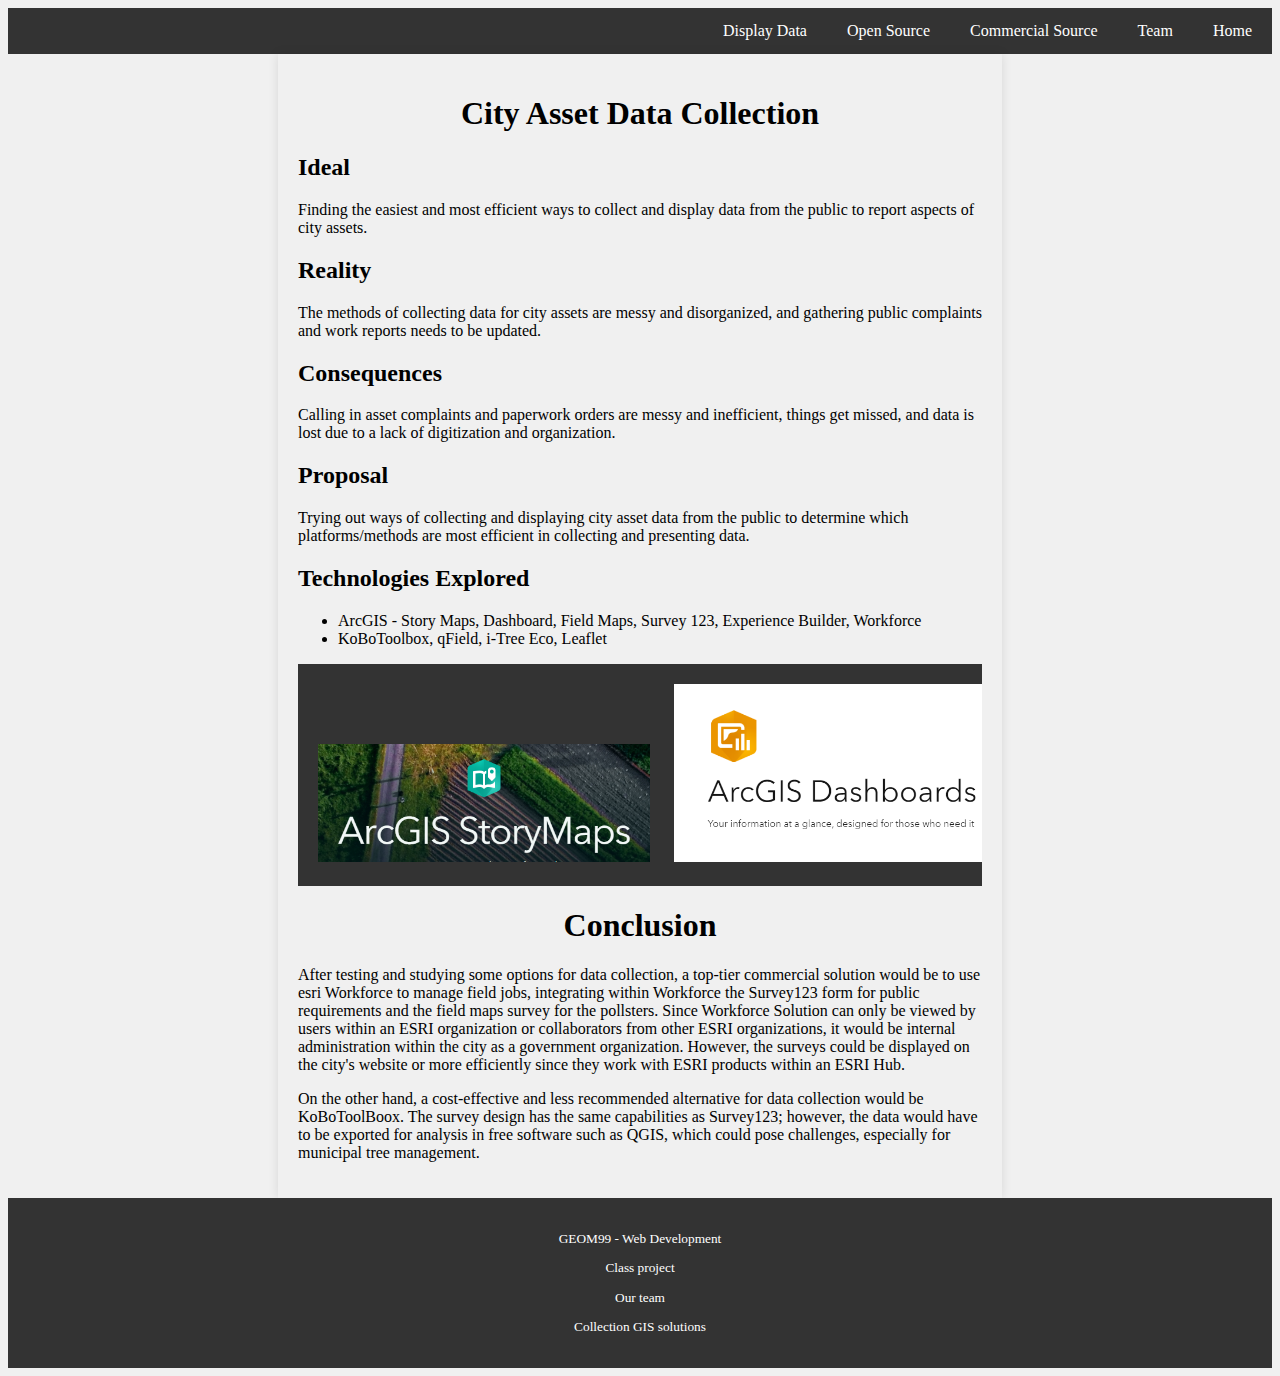
<file: index.html>
<!DOCTYPE html>
<html lang="en">
<!-- Date: April 8, 2024 (v4)-->
<head>
    <title> Data Collection Solutions - home </title>
		<!-- viewport meta tag for responsive windows -->
		<meta name="viewport" content="width=device-width, initial-scale=1.0">
		<!-- link to css -->
		<link rel="stylesheet" href="css/style.css">
</head>

<body>
	<!-- HTML for the Navigation Bar -->
    <nav id = "navbar">
	<a href="displaydata.html">Display Data</a>
        <a href="open_source.html">Open Source</a>
        <a href="commercial_source.html">Commercial Source</a>
	<a href="team.html">Team</a>
	<a href="index.html">Home</a>
    </nav>
	<!-- HTML for the Navigation Bar end -->
	
	<!-- Page content -->
	<div class="content-container">
	    <h1>City Asset Data Collection</h1>
	    	<h2>Ideal</h2>
			<p>Finding the easiest and most efficient ways to collect and display data from the public to report aspects of city assets.</p>
	
	    	<h2>Reality</h2>
	    		<p>The methods of collecting data for city assets are messy and disorganized, and gathering public complaints and work reports needs to be updated.</p>
	
	    	<h2>Consequences</h2>
	    		<p>Calling in asset complaints and paperwork orders are messy and inefficient, things get missed, and data is lost due to a lack of digitization and organization.</p>
	
	    	<h2>Proposal</h2>
	    		<p>Trying out ways of collecting and displaying city asset data from the public to determine which platforms/methods are most efficient in collecting and presenting data.</p>
	<h2>Technologies Explored</h2>

		<ul>
			<li>ArcGIS - Story Maps, Dashboard, Field Maps, Survey 123, Experience Builder, Workforce</li>
			<li>KoBoToolbox, qField, i-Tree Eco, Leaflet</li>
		</ul>

		<div class="scrollimagegallery">
			<img src="figure/story.PNG" alt="ESRI Story Map Logo">
			<img src="figure/Dashboard.PNG" alt="Dahsboard Logo">
			<img src="figure/Fieldmap.PNG" alt="FieldMaps Logo">
			<img src="figure/survey.PNG" alt="Survey 123 logo">
			<img src="figure/qfield.PNG" alt="qField Logo">
			</div>
		
	    <h1>Conclusion</h1>
		<p>After testing and studying some options for data collection, a top-tier commercial solution would be to use esri Workforce to manage field jobs, integrating within Workforce the Survey123 form for public requirements and the field maps survey for the pollsters. Since Workforce Solution can only be viewed by users within an ESRI organization or collaborators from other ESRI organizations, it would be internal administration within the city as a government organization. However, the surveys could be displayed on the city's website or more efficiently since they work with ESRI products within an ESRI Hub.</p>
		<p>On the other hand, a cost-effective and less recommended alternative for data collection would be KoBoToolBoox. The survey design has the same capabilities as Survey123; however, the data would have to be exported for analysis in free software such as QGIS, which could pose challenges, especially for municipal tree management.</p>


	</div>
	<!-- Page content end -->
	
	<!-- Footer start -->
	<footer> 
		<div>
			<p>GEOM99 - Web Development </p>
			<p>Class project</p>
			<p><a href="team.html">Our team</a></p>
			<p>Collection GIS solutions<p>
		</div>
	</footer> 
	<!-- End Footer-->
</body>
</html>
</file>
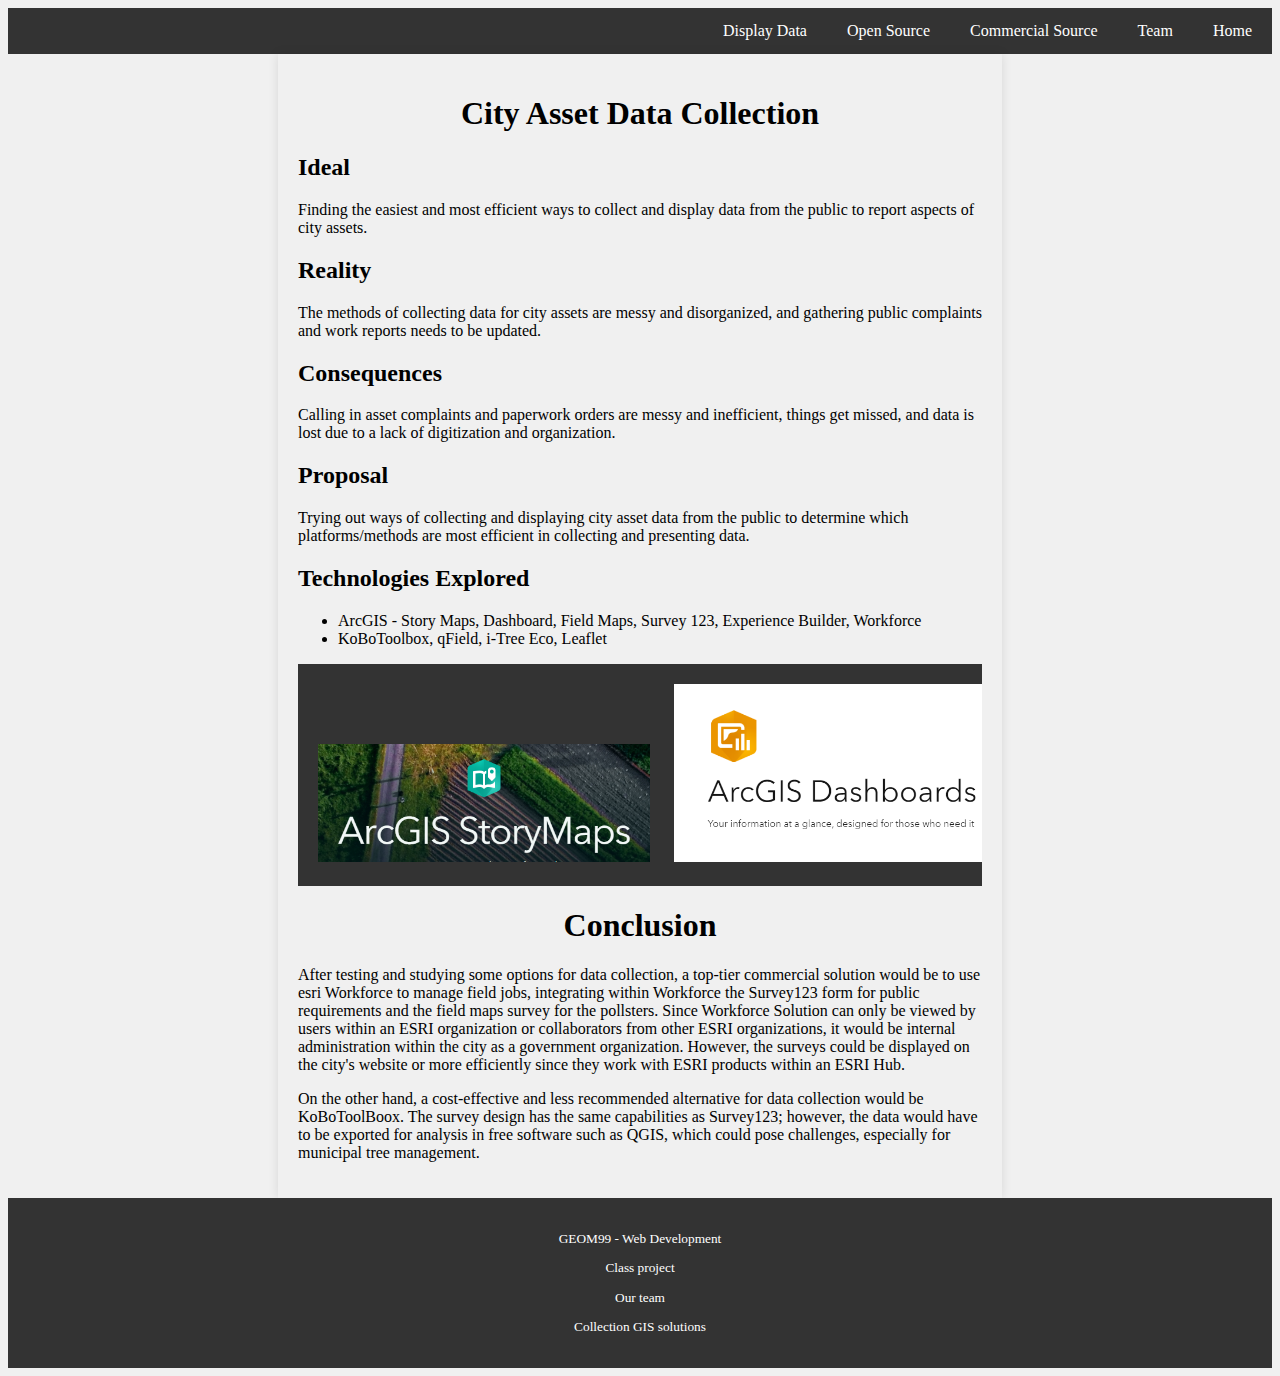
<file: collection.html>
<!DOCTYPE html>
<html lang="en">
<!-- Date: April 8, 2024 (v4)-->
<head>
    <title> Data Collection Solutions - home </title>
		<!-- viewport meta tag for responsive windows -->
		<meta name="viewport" content="width=device-width, initial-scale=1.0">
		<!-- link to css -->
		<link rel="stylesheet" href="css/style.css">
</head>

<body>
	<!-- HTML for the Navigation Bar -->
    <nav id = "navbar">
	<a href="displaydata.html">Display Data</a>
        <a href="open_source.html">Open Source</a>
        <a href="commercial_source.html">Commercial Source</a>
	<a href="team.html">Team</a>
	<a href="collection.html">Home</a>
    </nav>
	<!-- HTML for the Navigation Bar end -->
	
	<!-- Page content -->
	<div class="content-container">
	    <h1>City Asset Data Collection</h1>
	    	<h2>Ideal</h2>
			<p>Finding the easiest and most efficient ways to collect and display data from the public to report aspects of city assets.</p>
	
	    	<h2>Reality</h2>
	    		<p>The methods of collecting data for city assets are messy and disorganized, and gathering public complaints and work reports needs to be updated.</p>
	
	    	<h2>Consequences</h2>
	    		<p>Calling in asset complaints and paperwork orders are messy and inefficient, things get missed, and data is lost due to a lack of digitization and organization.</p>
	
	    	<h2>Proposal</h2>
	    		<p>Trying out ways of collecting and displaying city asset data from the public to determine which platforms/methods are most efficient in collecting and presenting data.</p>
	<h2>Technologies Explored</h2>

		<ul>
			<li>ArcGIS - Story Maps, Dashboard, Field Maps, Survey 123, Experience Builder, Workforce</li>
			<li>KoBoToolbox, qField, i-Tree Eco, Leaflet</li>
		</ul>

		<div class="scrollimagegallery">
			<img src="figure/story.PNG" alt="ESRI Story Map Logo">
			<img src="figure/Dashboard.PNG" alt="Dahsboard Logo">
			<img src="figure/Fieldmap.PNG" alt="FieldMaps Logo">
			<img src="figure/survey.PNG" alt="Survey 123 logo">
			<img src="figure/qfield.PNG" alt="qField Logo">
			</div>
		
	    <h1>Conclusion</h1>
		<p>After testing and studying some options for data collection, a top-tier commercial solution would be to use esri Workforce to manage field jobs, integrating within Workforce the Survey123 form for public requirements and the field maps survey for the pollsters. Since Workforce Solution can only be viewed by users within an ESRI organization or collaborators from other ESRI organizations, it would be internal administration within the city as a government organization. However, the surveys could be displayed on the city's website or more efficiently since they work with ESRI products within an ESRI Hub.</p>
		<p>On the other hand, a cost-effective and less recommended alternative for data collection would be KoBoToolBoox. The survey design has the same capabilities as Survey123; however, the data would have to be exported for analysis in free software such as QGIS, which could pose challenges, especially for municipal tree management.</p>


	</div>
	<!-- Page content end -->
	
	<!-- Footer start -->
	<footer> 
		<div>
			<p>GEOM99 - Web Development </p>
			<p>Class project</p>
			<p><a href="team.html">Our team</a></p>
			<p>Collection GIS solutions<p>
		</div>
	</footer> 
	<!-- End Footer-->
</body>
</html>
</file>
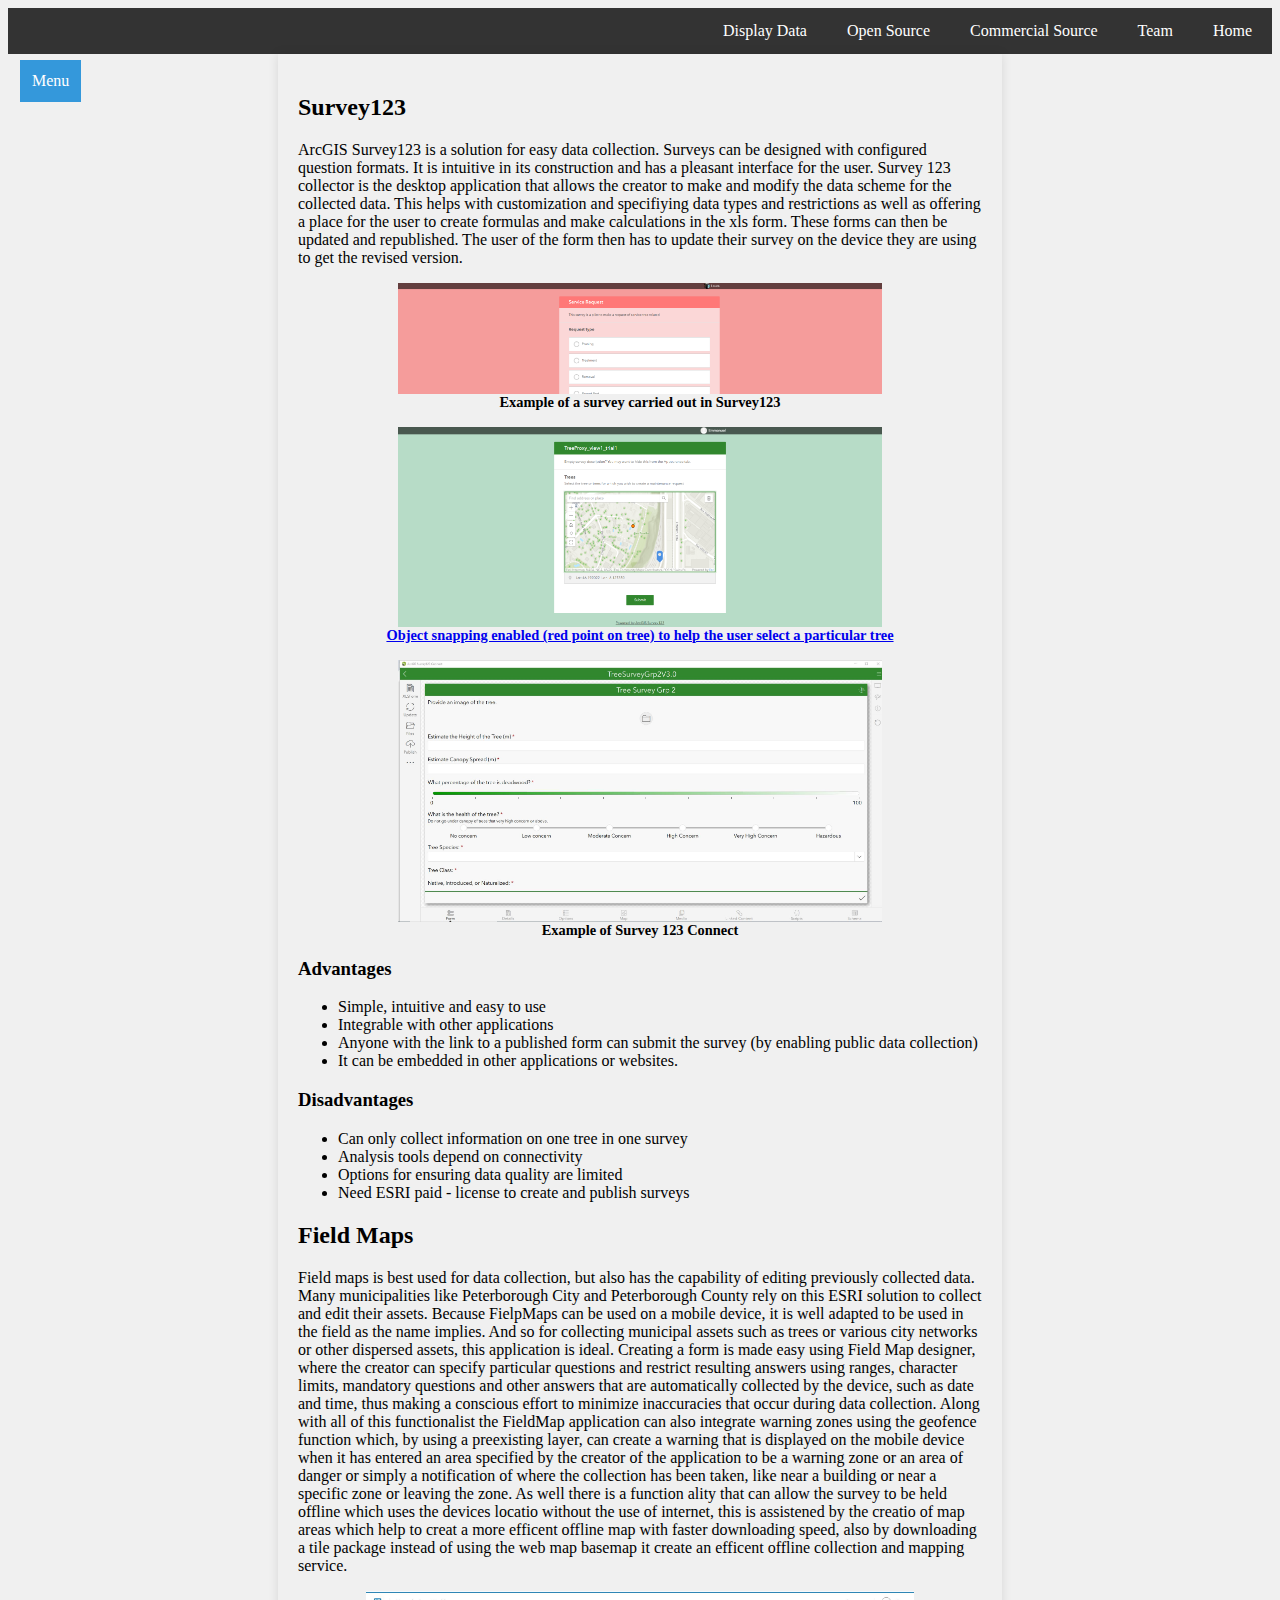
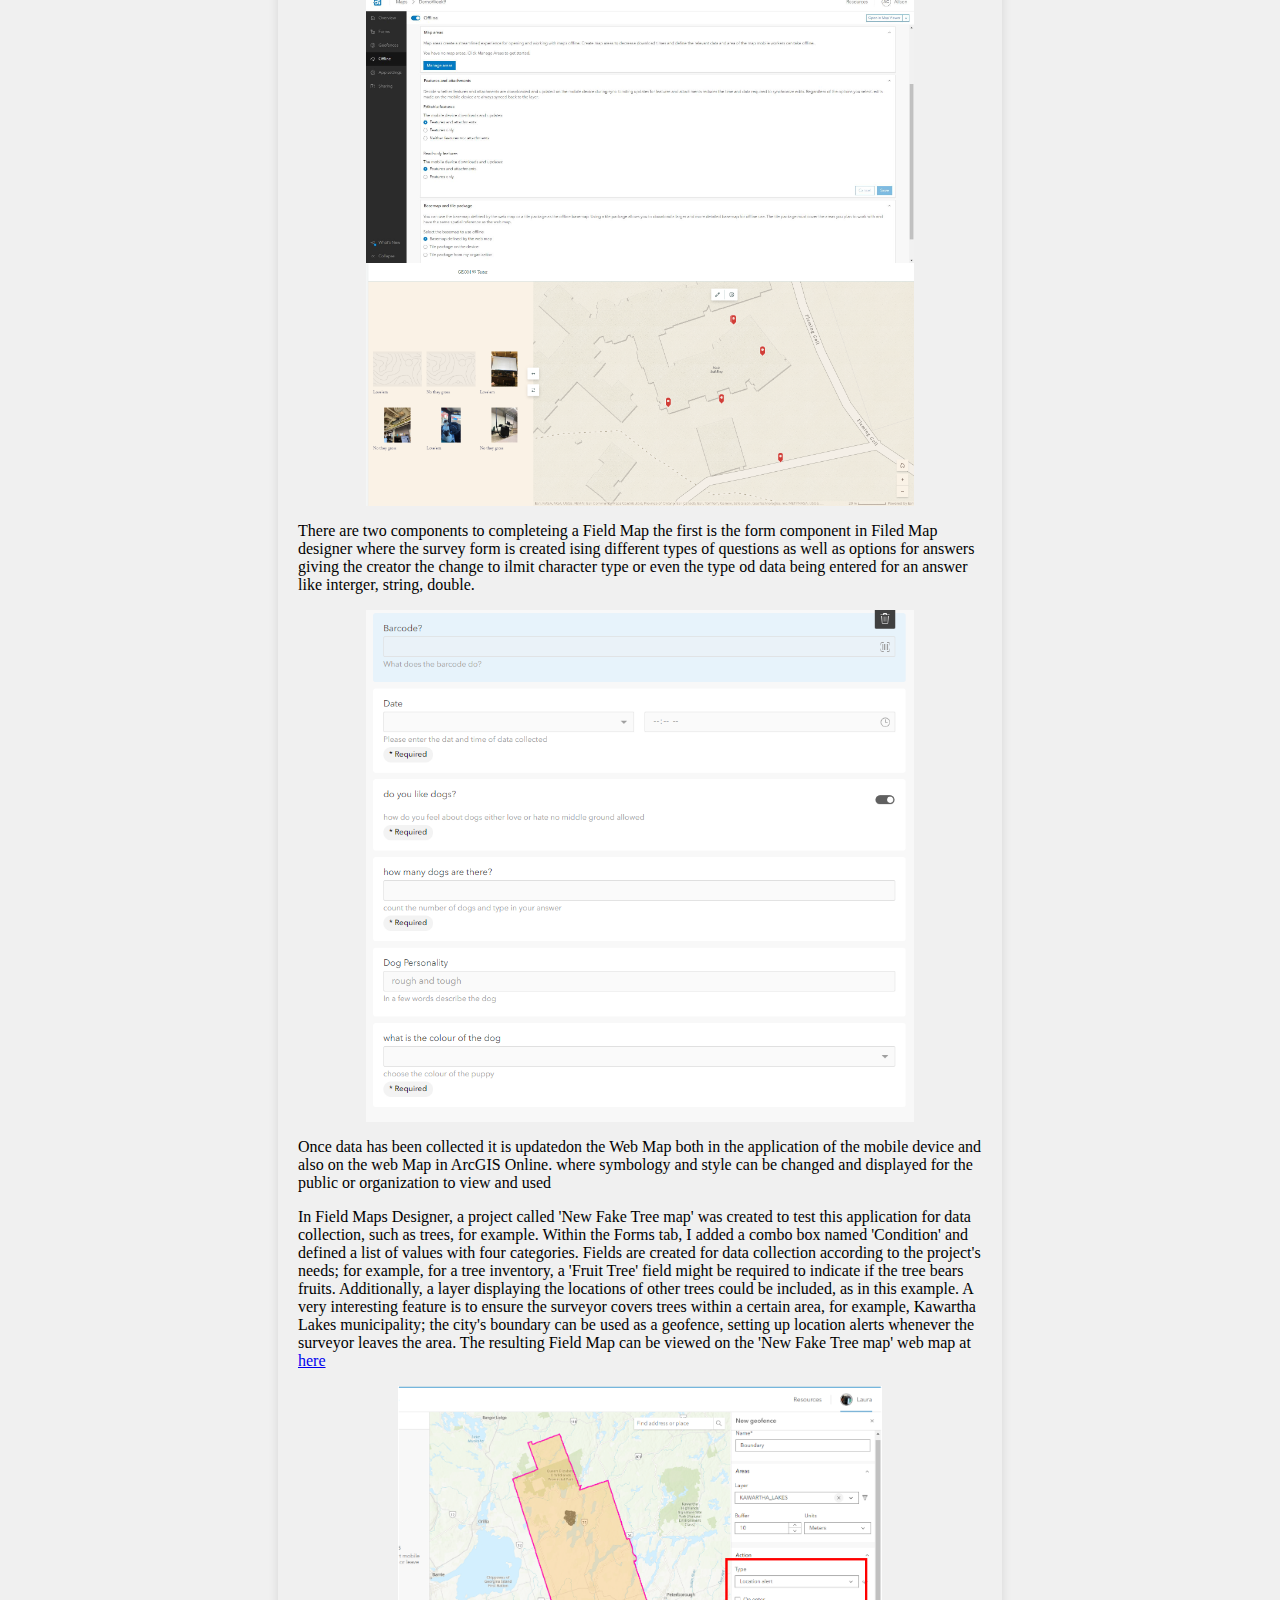
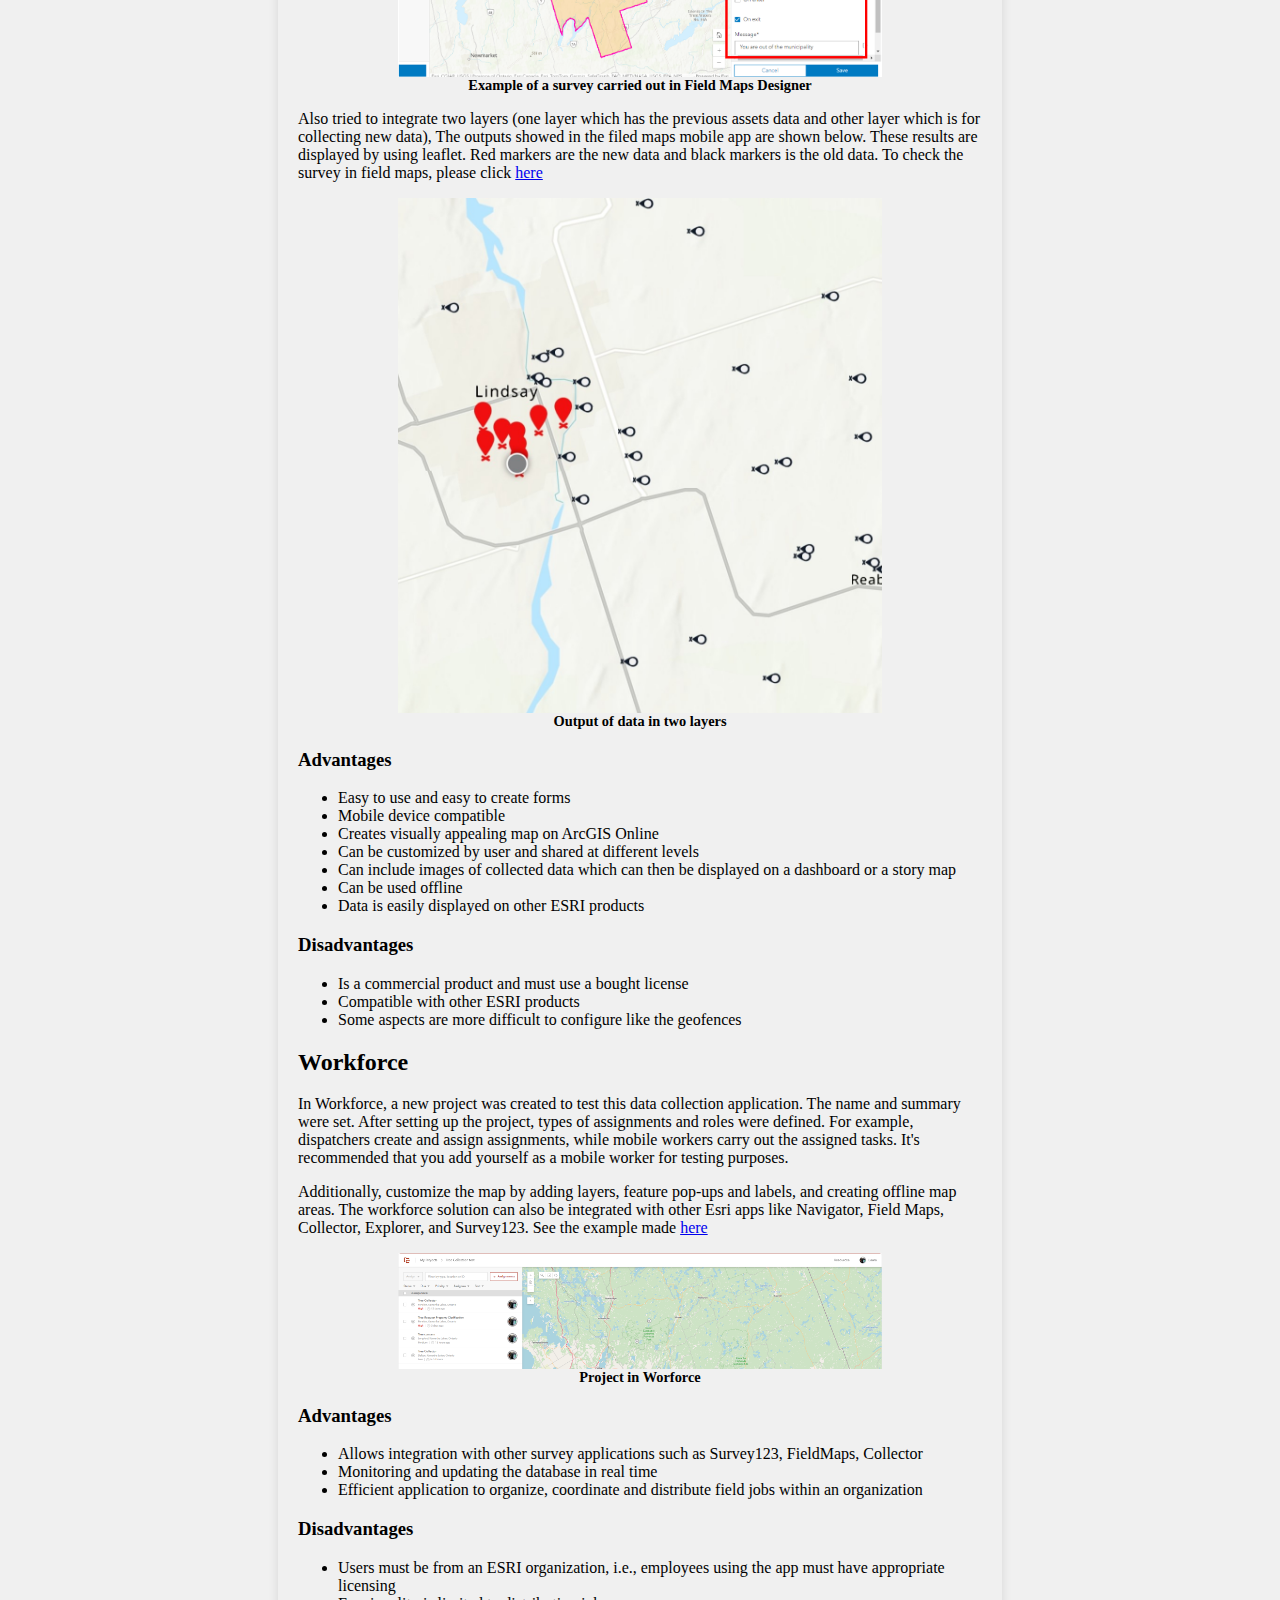
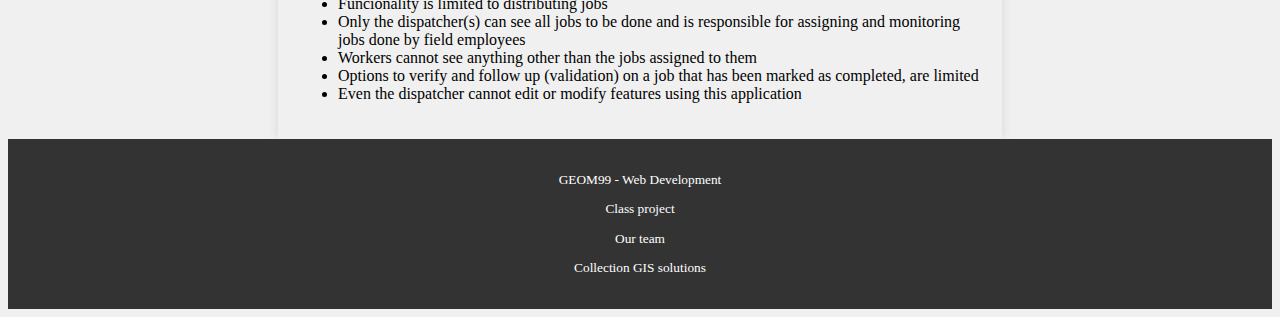
<file: commercial_source.html>
<!DOCTYPE html>
<html lang="en">
<!-- Date: April 8, 2024 (v4)-->
<head>
    <title> Data Collection Solutions - commercial_source </title>
		<!-- viewport meta tag for responsive windows -->
		<meta name="viewport" content="width=device-width, initial-scale=1.0">
		<!-- link to css -->
		<link rel="stylesheet" href="css/style.css">
		<!-- link to js -->
		<script src="js/script.js"></script>
</head>

<body>
	<!-- HTML for the Navigation Bar -->
    <nav id = "navbar">
	<a href="displaydata.html">Display Data</a>
        <a href="open_source.html">Open Source</a>
        <a href="commercial_source.html">Commercial Source</a>
	<a href="team.html">Team</a>
	<a href="index.html">Home</a>
    </nav>
	<!-- HTML for the Navigation Bar end -->
	
	<!-- start dropdown menu solutions -->
	<div class="dropdown">
	    <button onclick="toggleDropdown('dropdown-content')" class="dropbtn">Menu</button>
	    <div class="dropdown-content">
	        <a href="#survey123">Survey123</a>
	        <a href="#fieldmap">Field Maps</a>
	        <a href="#workforce">Workforce</a>
	    </div>
	</div>
	<!-- End dropdown -->
	
	<!-- Page content -->
	<div class="content-container">
    <div class="solution">
        <h2 id="survey123">Survey123</h2>
			<p>ArcGIS Survey123 is a solution for easy data collection. Surveys can be designed with configured question formats. 
				It is intuitive in its construction and has a pleasant interface for the user. Survey 123 collector is the desktop application that allows the creator to make and modify the data scheme for the collected data.
			This helps with customization and specifiying data types and restrictions as well as offering a place for the user to create formulas and make calculations in the xls form. These forms can then be updated and republished. 
				The user of the form then has to update their survey on the device they are using to get the revised version. </p>
			<!-- https://www.w3schools.com/tags/tag_figcaption.asp -->
			<figure>
				<img src="figure/web1.png" alt="Survey123_Laura" class="img-responsive">
				<figcaption>Example of a survey carried out in Survey123</figcaption>
			</figure>
	    		<figure>
				<img src="figure/EI_Survey123.png" alt="Survey123_Emmanuel" class="img-responsive">
				<figcaption><a href = "https://survey123.arcgis.com/share/a98d932fd7184317b3865fbcbf7658a3?portalUrl=https://Fleming.maps.arcgis.com" target="_blank">Object snapping enabled (red point on tree) to help the user select a particular tree</a></figcaption>
			</figure>
	    <figure>
	    <img src="figure/web20.JPG" alt="survey123connectform" class = "img-responsive">
		    <figcaption>Example of Survey 123 Connect</figcaption>
	    </figure>
			<div class="advantages">
				<h3>Advantages</h3>
					<ul>
						<li>Simple, intuitive and easy to use</li>
						<li>Integrable with other applications</li>
						<li>Anyone with the link to a published form can submit the survey (by enabling public data collection)</li>
						<li>It can be embedded in other applications or websites.</li>
					</ul>
			</div>
			<div class="disadvantages">
				<h3>Disadvantages</h3>
				<ul>
					<li>Can only collect information on one tree in one survey</li>
					<li>Analysis tools depend on connectivity</li>
					<li>Options for ensuring data quality are limited</li>
					<li>Need ESRI paid - license to create and publish surveys</li>
				</ul>
			</div>
	</div>
	
    <div class="solution">
        <h2 id="fieldmap">Field Maps</h2>
		   <p>Field maps is best used for data collection, but also has the capability of editing previously collected data. Many municipalities like Peterborough City and Peterborough County rely on this ESRI solution to collect and edit their assets. 
			Because FielpMaps can be used on a mobile device, it is well adapted to be used in the field as the name implies. And so for collecting municipal assets such as trees or various city networks or other dispersed assets, this application is ideal.
			Creating a form is made easy using Field Map designer, where the creator can specify particular questions and restrict resulting answers using ranges, character limits, mandatory questions and other answers that are automatically collected by the device, such as date and time,
			thus making a conscious effort to minimize inaccuracies that occur during data collection. Along with all of this functionalist the FieldMap application can also integrate warning zones using the geofence function which, by using a preexisting layer, 
			can create a warning that is displayed on the mobile device when it has entered an area specified by the creator of the application to be a warning zone or an area of danger or simply a notification of where the collection has been taken, like near a building or near a specific zone or leaving the zone. As well there is a function ality that can allow the survey to be held offline which uses the devices locatio without the use of internet, this is assistened by the creatio of map areas which help to creat a more efficent 
			offline map with faster downloading speed, also by downloading a tile package instead of using the web map basemap it create an efficent offline collection and mapping service.</p> 
			<img src="figure/web5.JPG" alt="FieldmapOffline" class="img-responsive"> 
			<img src="figure/Capture4.PNG" alt="DatainStoryMaps" class="img-responsive">
			<p>There are two components to completeing a Field Map the first is the form component in Filed Map designer where the survey form is created ising different types of questions as well as options for answers
			giving the creator the change to ilmit character type or even the type od data being entered for an answer like interger, string, double.</p>
			<img src="figure/Capture.PNG" alt="Filed Maps Test Form" class="img-responsive">
			<p>Once data has been collected it is updatedon the Web Map both in the application of the mobile device and also on the web Map in ArcGIS Online. where symbology and style can be changed and displayed for the public or organization to view and used</p>
			<p>In Field Maps Designer, a project called 'New Fake Tree map' was created to test this application for data collection, such as trees, for example. Within the Forms tab, I added a combo box named 'Condition' and defined a list of values with four categories. Fields are created for data collection according to the project's needs; for example, for a tree inventory, a 'Fruit Tree' field might be required to indicate if the tree bears fruits. Additionally, a layer displaying the locations of other trees could be included, as in this example. A very interesting feature is to ensure the surveyor covers trees within a certain area, for example, Kawartha Lakes municipality; the city's boundary can be used as a geofence, setting up location alerts whenever the surveyor leaves the area. The resulting Field Map can be viewed on the 'New Fake Tree map' web map at <a href="https://fleming.maps.arcgis.com/apps/mapviewer/index.html?webmap=232cb7cccd6241abb9ca6d08c7cb9d04" target="_blank">here</a> </p>
			<figure>
				<img src="figure/web15.png" alt="Fieldmaps_Laura" class="img-responsive">
				<figcaption>Example of a survey carried out in Field Maps Designer</figcaption>
				</figure>
	                <p>Also tried to integrate two layers (one layer which has the previous assets data and other layer which is for collecting new data), The outputs showed in the filed maps mobile app are shown below. These results are displayed by using leaflet. Red markers are the new data and black markers is the old data. To check the survey in field maps, please click <a href="https://fieldmaps.arcgis.app?itemID=7d25a16642084dc4a7e4fcdf0ce9ea33&referenceContext=center&center=44.33347504161751%2C-78.74384435608494&scale=4980.935175475103">here</a></p>
		        <figure>
				<img src="figure/filedmaps4.jpg" alt="Fieldmaps_Ram" class="img-responsive">
				<figcaption>Output of data in two layers</figcaption>
				</figure>
	        <div class="advantages">
            <h3>Advantages</h3>
				<ul>
					<li>Easy to use and easy to create forms</li>
					<li>Mobile device compatible</li>
					<li>Creates visually appealing map on ArcGIS Online</li>
					<li>Can be customized by user and shared at different levels</li>
					<li>Can include images of collected data which can then be displayed on a dashboard or a story map</li>
					<li>Can be used offline</li>
					<li>Data is easily displayed on other ESRI products</li>    
				</ul>
        </div>
        <div class="disadvantages">
            <h3>Disadvantages</h3>
				<ul>
					<li>Is a commercial product and must use a bought license</li>
					<li>Compatible with other ESRI products </li>
					<li>Some aspects are more difficult to configure like the geofences</li>
				</ul>
        </div>
    </div>

    <div class="solution">
        <h2 id="workforce">Workforce</h2>
			<p>In Workforce, a new project was created to test this data collection application. The name and summary were set. After setting up the project, types of assignments and roles were defined. For example, dispatchers create and assign assignments, while mobile workers carry out the assigned tasks. It's recommended that you add yourself as a mobile worker for testing purposes.</p> 
			<p>Additionally, customize the map by adding layers, feature pop-ups and labels, and creating offline map areas. The workforce solution can also be integrated with other Esri apps like Navigator, Field Maps, Collector, Explorer, and Survey123. See the example made <a href="https://fleming.maps.arcgis.com/apps/workforce/projects/13b23d4f37834ed9b7aa03f814078f0e/configure/overview" target="_blank">here</a></p>
			<figure>
				<img src="figure/web3.png" alt="Workforce_Laura" class="img-responsive">
				<figcaption>Project in Worforce</figcaption>
			</figure>
			<div class="advantages">
				<h3>Advantages</h3>
					<ul>
						<li>Allows integration with other survey applications such as Survey123, FieldMaps, Collector</li>
						<li>Monitoring and updating the database in real time</li>
						<li>Efficient application to organize, coordinate and distribute field jobs within an organization</li>
					</ul>
			</div>
			<div class="disadvantages">
				<h3>Disadvantages</h3>
					<ul>
						<li>Users must be from an ESRI organization, i.e., employees using the app must have appropriate licensing</li>
						<li>Funcionality is limited to distributing jobs</li>
						<li>Only the dispatcher(s) can see all jobs to be done and is responsible for assigning and monitoring jobs done by field employees</li>
						<li>Workers cannot see anything other than the jobs assigned to them</li>
						<li>Options to verify and follow up (validation) on a job that has been marked as completed, are limited</li>
						<li>Even the dispatcher cannot edit or modify features using this application</li>
					</ul>
			</div>
    </div>

<!--     <div class="solution">
        <h2>application name</h2>
			<p>Description</p>
			<div class="advantages">
				<h3>Advantages</h3>
					<ul>
						<li>Advantages 1</li>
						<li>Advantages 2</li>
					</ul>
			</div>
			<div class="disadvantages">
				<h3>Disadvantages</h3>
					<ul>
						<li>Disadvantages 1</li>
						<li>Disadvantages 2</li>
					</ul>
			</div>
    </div> -->
	</div>
	<!-- Page content end -->

	<!-- Footer start -->
	<footer> 
		<div>
			<p>GEOM99 - Web Development </p>
			<p>Class project</p>
			<p><a href="team.html">Our team</a></p>
			<p>Collection GIS solutions<p>
		</div>
	</footer> 
	<!-- End Footer-->
</body>
</html>
</file>
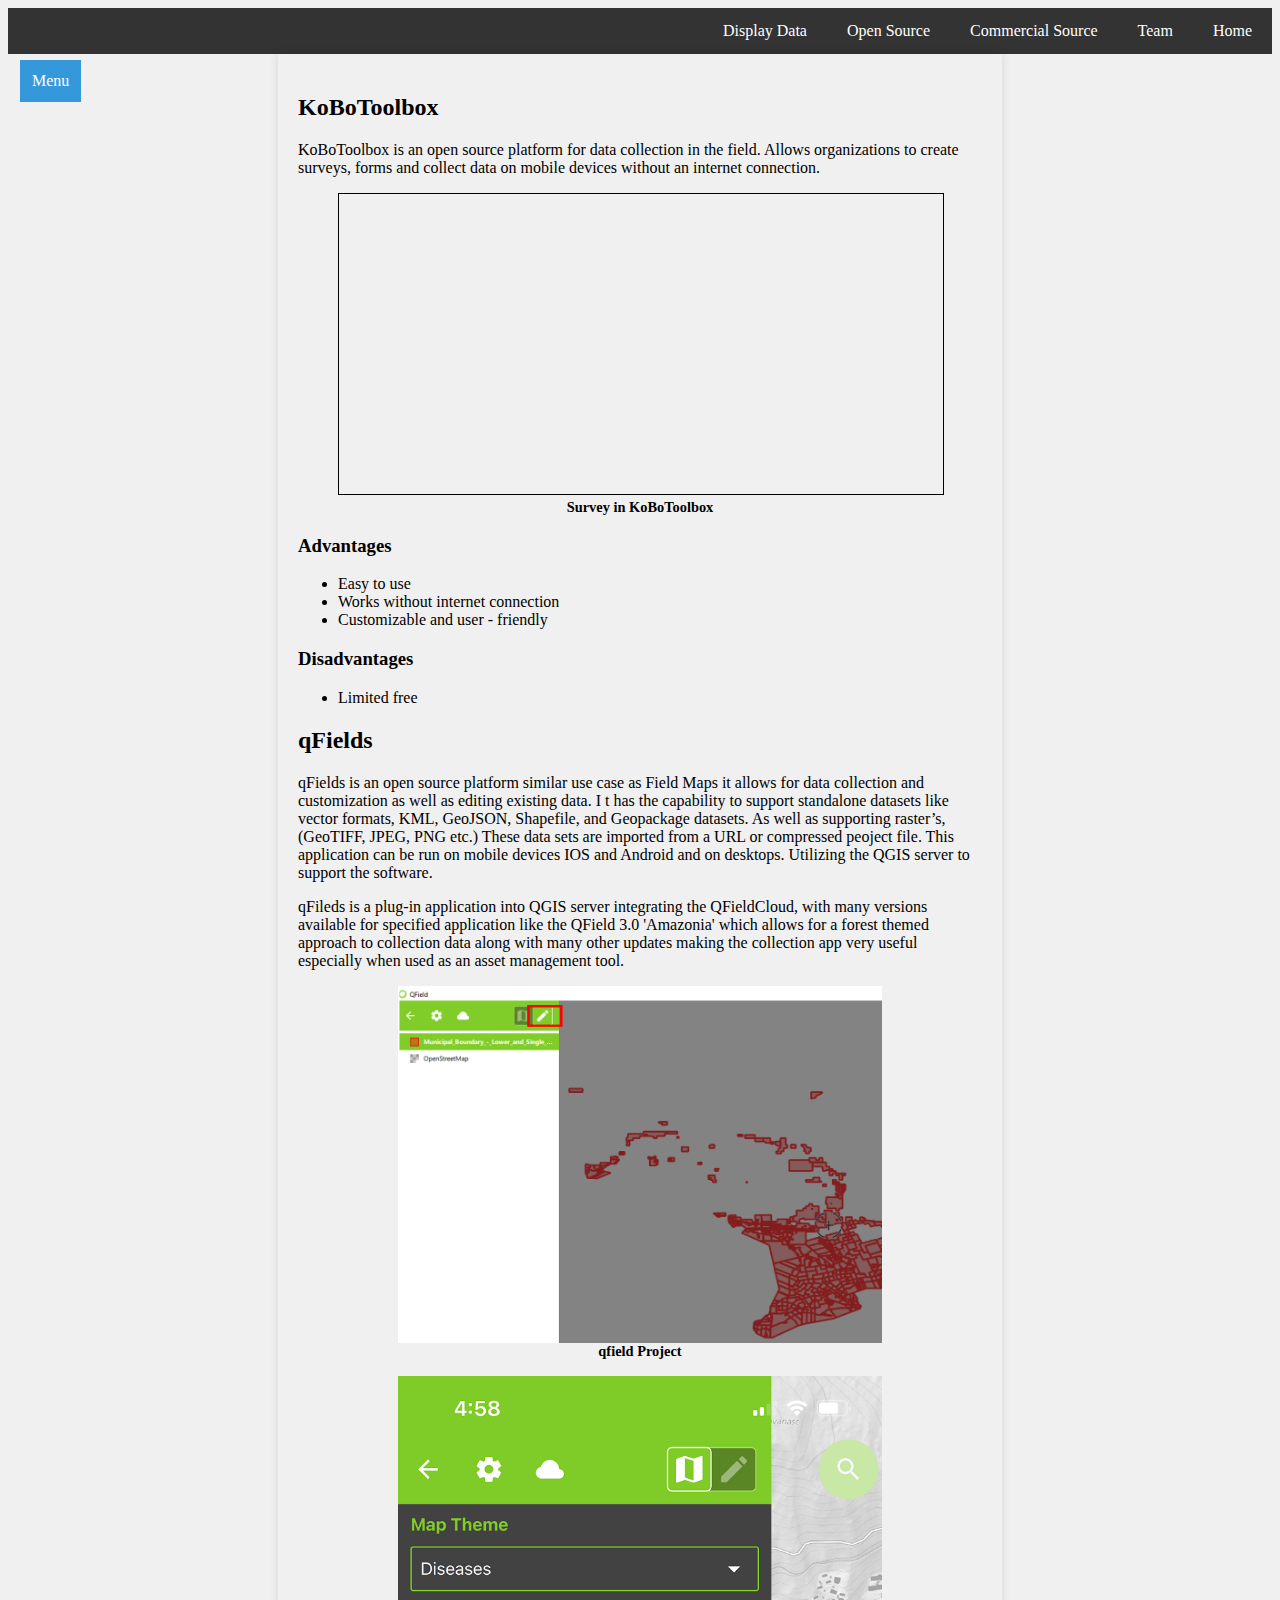
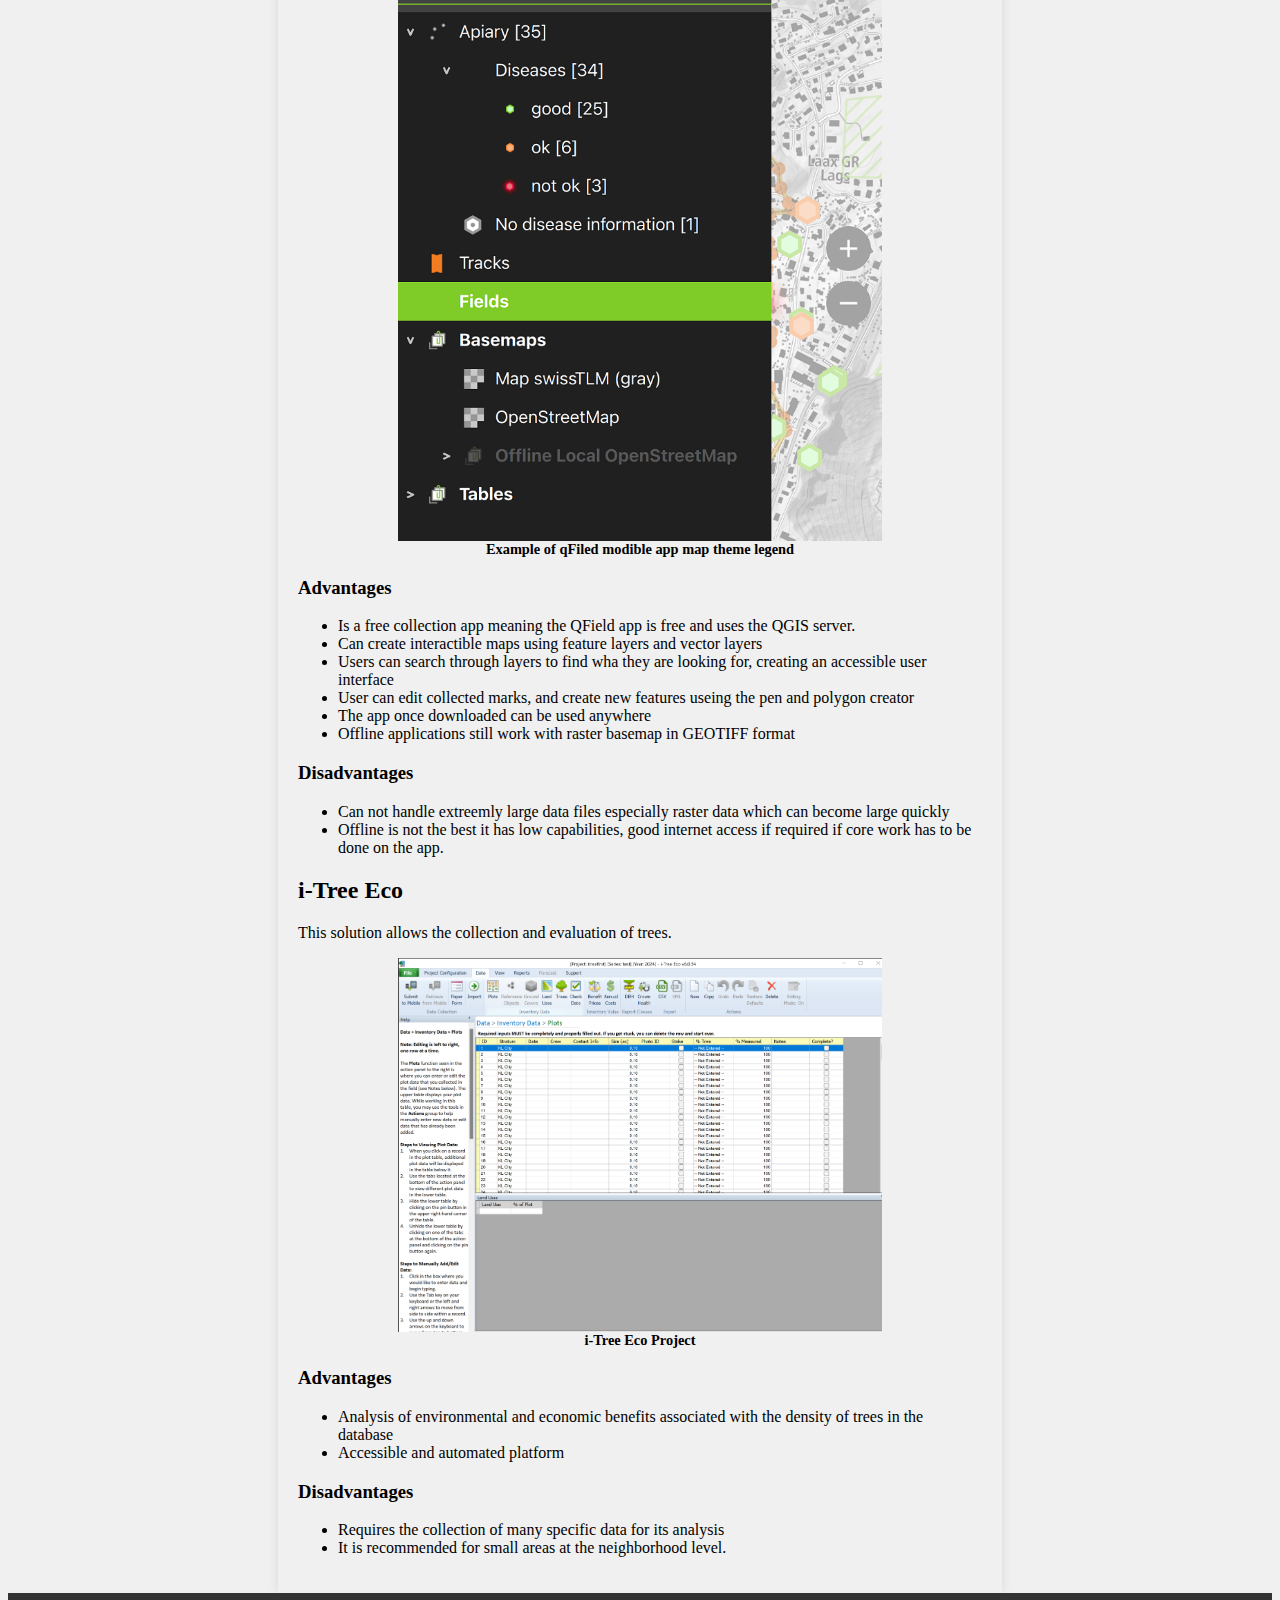
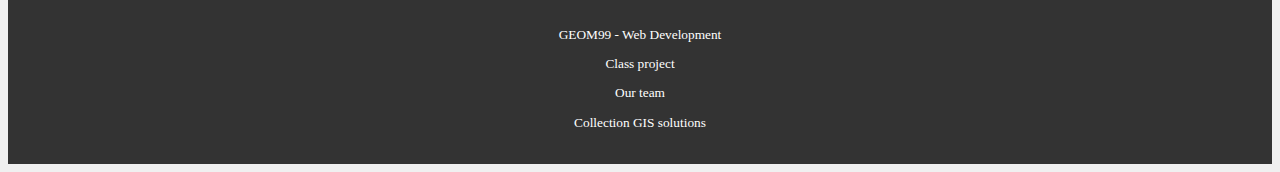
<file: open_source.html>
<!DOCTYPE html>
<html lang="en">
<!-- Date: April 8, 2024 (v4)-->
<head>
    <title> Data Collection Solutions - open_source </title>
		<!-- viewport meta tag for responsive windows -->
		<meta name="viewport" content="width=device-width, initial-scale=1.0">
		<!-- link to css -->
		<link rel="stylesheet" href="css/style.css">
		<!-- link to js -->
		<script src="js/script.js"></script>
</head>

<body>
	<!-- HTML for the Navigation Bar -->
    <nav id = "navbar">
		<a href="displaydata.html">Display Data</a>
		<a href="open_source.html">Open Source</a>
		<a href="commercial_source.html">Commercial Source</a>
		<a href="team.html">Team</a>
		<a href="index.html">Home</a>
    </nav>
	<!-- HTML for the Navigation Bar end -->
	
	<!-- start dropdown -->
	<div class="dropdown">
	<button onclick="toggleDropdown('dropdown-content')" class="dropbtn">Menu</button>
		  	<div id="myDropdown" class="dropdown-content">
				<a href="#kobo">KoBoToolbox</a>
				<a href="#qfields">qFields</a>
				<a href="#itreeeco">i-Tree Eco</a>
	  	</div>
	</div>
	<!-- End dropdown -->
		
	<!-- Page content start-->
	<div class="content-container">	
    <div class="solution">
        <h2 id="kobo">KoBoToolbox</h2>
			<p>KoBoToolbox is an open source platform for data collection in the field. 
                Allows organizations to create surveys, forms and collect data on mobile devices without an internet connection.</p>
			<!-- https://www.w3schools.com/tags/tag_iframe.asp -->
			<figure>
				<iframe src="https://ee.kobotoolbox.org/i/BAYRNgeG" width="800" height="600"></iframe>
				<figcaption>Survey in KoBoToolbox</figcaption>
			</figure>
	    
			<div class="advantages">
				<h3>Advantages</h3>
				<ul>
					<li>Easy to use</li>
					<li>Works without internet connection</li>
					<li>Customizable and user - friendly</li>
				</ul>
			</div>
			<div class="disadvantages">
				<h3>Disadvantages</h3>
					<ul>
						<li>Limited free</li>
					</ul>
			</div>
	</div>

    <div class="solution">
        <h2 id="qfields">qFields</h2>
        

    <p>
        qFields is an open source platform similar use case as Field Maps it allows for data collection and customization as well as editing existing data. I
        t has the capability to support standalone datasets like vector formats, KML, GeoJSON, Shapefile, and Geopackage datasets. As well as supporting raster’s, 
        (GeoTIFF, JPEG, PNG etc.) These data sets are imported from a URL or compressed peoject file. This application can be run on mobile devices IOS and 
        Android and on desktops. Utilizing the QGIS server to support the software.</p>
	<p>
        qFileds is a plug-in application into QGIS server integrating the QFieldCloud, with many versions available for specified application like the
         QField 3.0 'Amazonia' which allows for a forest themed approach to collection data along with many other updates making the collection app 
         very useful especially when used as an asset management tool.
</p>
	    <figure>       
			<img src="figure/web16.png" alt="qfield_Laura" class="img-responsive">
			<figcaption>qfield Project</figcaption>
		</figure>
        <figure>
            <img src="figure/web18.png" alt="qFiledapp" class="img-responsive">
            <figcaption>Example of qFiled modible app map theme legend</figcaption>
        </figure>
        <div class="advantages">
            <h3>Advantages</h3>
            <ul>
            <li>Is a free collection app meaning the QField app is free and uses the QGIS server.</li>
            <li>Can create interactible maps using feature layers and vector layers</li>
		    <li>Users can search through layers to find wha they are looking for, creating an accessible user interface</li>
		    <li> User can edit collected marks, and create new features useing the pen and polygon creator</li>
		    <li>The app once downloaded can be used anywhere</li>
		    <li>Offline applications still work with raster basemap in GEOTIFF format</li>
		    <!-- Source: https://qfield.org/-->
            </ul>
        </div>
        <div class="disadvantages">
            <h3>Disadvantages</h3>
            <ul>
                <li>Can not handle extreemly large data files especially raster data which can become large quickly</li>
                <li>Offline is not the best it has low capabilities, good internet access if required if core work has to be done on the app.</li>
		     <!-- Source: https://docs.qfield.org/success-stories/heritage-impact-assessment/#4-benefits-and-drawbacks-of-using-qfield-in-an-archaeological-survey-and-archaeological-risk-assessment-jobs -->
            </ul>
        </div>
    </div>
    <div class="solution">
        <h2 id="itreeeco">i-Tree Eco</h2>
        <p>This solution allows the collection and evaluation of trees.</p>
		<figure>
			<img src="figure/web4.png" alt="itree" class="img-responsive">
			<figcaption>i-Tree Eco Project</figcaption>			
		</figure>
        <div class="advantages">
            <h3>Advantages</h3>
            <ul>
                <li>Analysis of environmental and economic benefits associated with the density of trees in the database</li>
                <li>Accessible and automated platform</li>
            </ul>
        </div>
        <div class="disadvantages">
            <h3>Disadvantages</h3>
            <ul>
                <li>Requires the collection of many specific data for its analysis</li>
                <li>It is recommended for small areas at the neighborhood level.</li>
            </ul>
        </div>
    </div>
	
<!-- 	<div class="solution">
        <h2>App name</h2>
        <p>Description</p>
        <div class="advantages">
            <h3>Advantages</h3>
				<ul>
					<li>Advantages 1</li>
					<li>Advantages 2</li>
				</ul>
        </div>
        <div class="disadvantages">
            <h3>Disadvantages</h3>
				<ul>
					<li>Disadvantages 1</li>
					<li>Disadvantages 2</li>
				</ul>
        </div>
	</div> -->
	</div>
	<!-- Page content end -->
	
	<footer> 
		<div>
			<p>GEOM99 - Web Development </p>
			<p>Class project</p>
			<p><a href="team.html">Our team</a></p>
			<p>Collection GIS solutions<p>
		</div>
	</footer> 
	<!-- End Footer-->
</body>
</html>
</file>
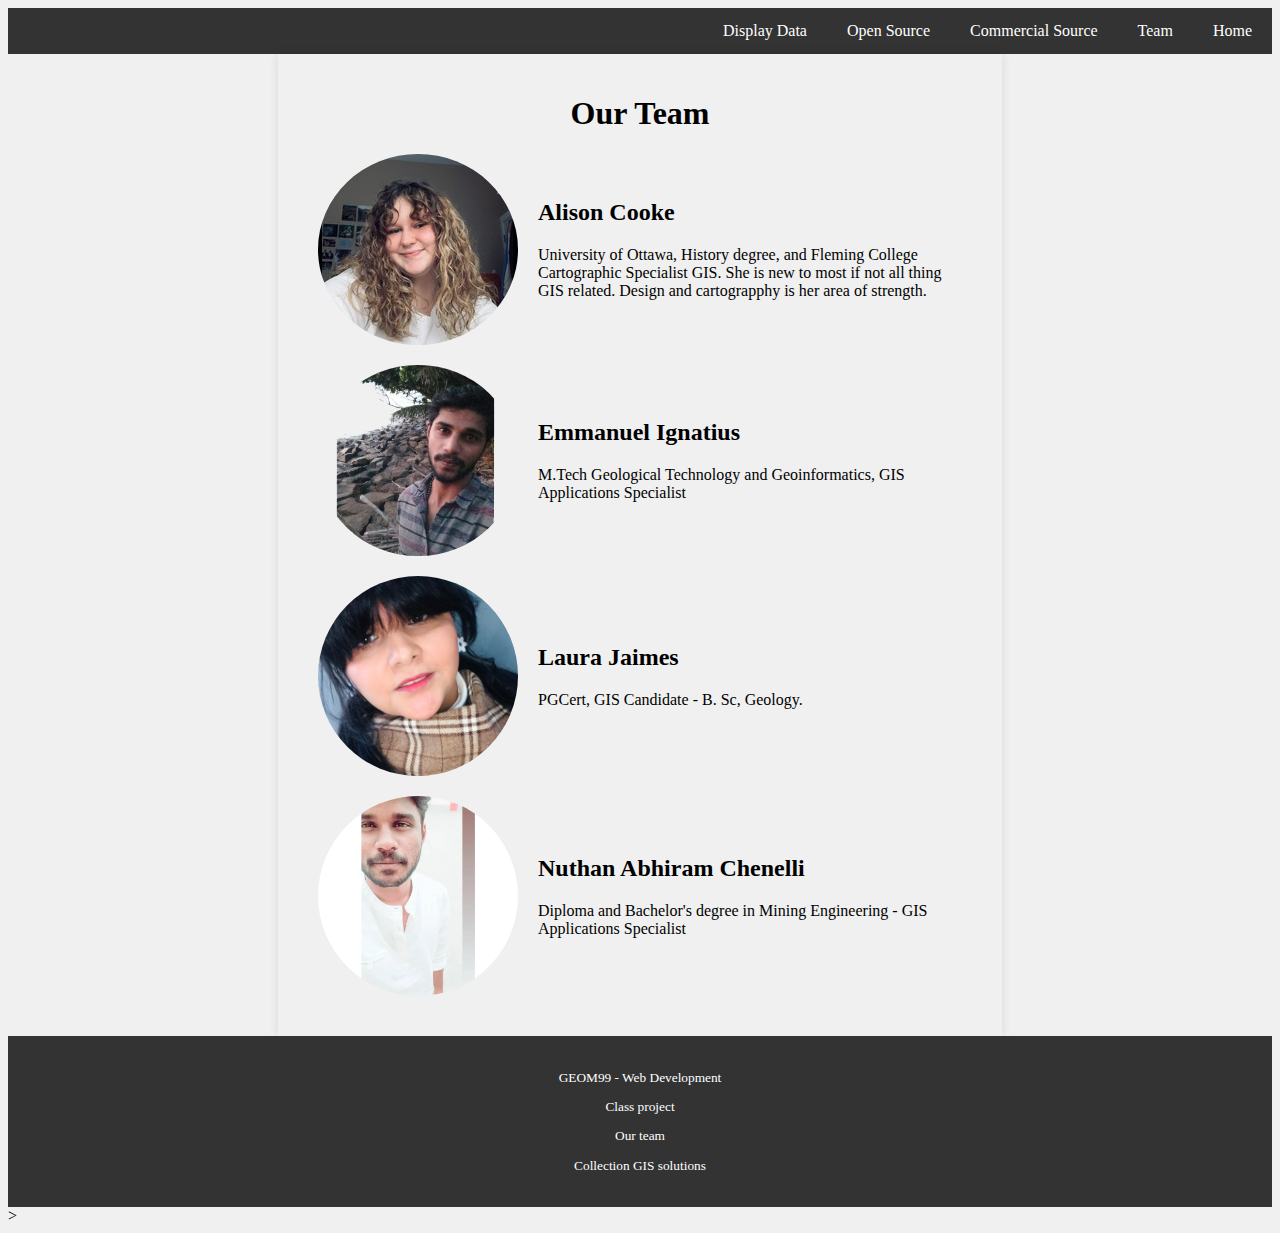
<file: team.html>
<!DOCTYPE html>
<html lang="en">
<!-- Date: April 8, 2024 (v2)-->
<head>
    <title> Data Collection Solutions - team </title>
		<!-- viewport meta tag for responsive windows -->
		<meta name="viewport" content="width=device-width, initial-scale=1.0">
		<!-- link to css -->
		<link rel="stylesheet" href="css/style.css">	
</head>

<body>
	
	<!-- HTML for the Navigation Bar -->
    <nav id = "navbar">
	<a href="displaydata.html">Display Data</a>
        <a href="open_source.html">Open Source</a>
        <a href="commercial_source.html">Commercial Source</a>
	<a href="team.html">Team</a>
	<a href="index.html">Home</a>
    </nav>
	<!-- HTML for the Navigation Bar end -->
	
	<!-- Page content -->
	<div class="content-container">
    <h1>Our Team</h1>
    
    <div class="member">
        <img src="figure/alison.jpg" alt="Alison Cooke">
        <div class="member-info">
            <h2>Alison Cooke</h2>
            <p>University of Ottawa, History degree, and Fleming College Cartographic Specialist GIS. She is new to most if not all thing GIS related. Design and cartograpphy is her area of strength.</p>
        </div>
    </div>
    
    <div class="member">
        <img src="figure/emmanuel.jpg" alt="Emmanuel Ignatius">
        <div class="member-info">
            <h2>Emmanuel Ignatius</h2>
            <p>M.Tech Geological Technology and Geoinformatics, GIS Applications Specialist</p>
        </div>
    </div>
    
    <div class="member">
        <img src="figure/laura.jpg" alt="Laura Jaimes">
        <div class="member-info">
            <h2>Laura Jaimes</h2>
            <p>PGCert, GIS Candidate - B. Sc, Geology.</p>
        </div>
    </div>
    
    <div class="member">
        <img src="figure/nuthan.jpg" alt="Nuthan Abhiram Chenelli">
        <div class="member-info">
            <h2>Nuthan Abhiram Chenelli</h2>
            <p>Diploma and Bachelor's degree in Mining Engineering - GIS Applications Specialist</p>
        </div>
    </div>
	</div>
	<!-- Page content end -->

	<!-- Footer start -->
	<footer> 
		<div>
			<p>GEOM99 - Web Development </p>
			<p>Class project</p>
			<p><a href="team.html">Our team</a></p>
			<p>Collection GIS solutions<p>
		</div>
	</footer> 
	<!-- End Footer-->>
	
</body>
</html>
</file>
<file: css/style.css>
body {
    font-family: "Century Gothic";
	background-color: #f0f0f0;
}

nav {
    background-color: #333;
    overflow: hidden;
    display: flex;
    justify-content: flex-end;
}

nav a {
    display: block;
    color: white;
    text-align: center;
    padding: 14px 20px;
    text-decoration: none;
}

nav a:hover {
    background-color: #ddd;
    color: black;
}

/* https://www.w3schools.com/css/css_dropdowns.asp */
.dropbtn {
    position: fixed;
    top: 50px; 
    left: 20px;
    background-color: #3498DB;
    color: white;
    padding: 12px;
    font-size: 16px;
    border: none;
    margin-top: 10px;
    float: right;
    font-family: "Century Gothic";	
}

.content-container {
    margin-right: 270px;
	margin-left: 270px;
	background-color: #f0f0f0;
    box-shadow: 0 0 10px rgba(0, 0, 0, 0.1);
	padding: 20px;
}

.dropdown {
    position: fixed;
    top: 100px; 
    left: 20px; 
}

.dropdown-content {
    display: none;
    position: fixed;
    top: 100px; 
    left: 20px; 
    background-color: #f9f9f9;
    min-width: 160px;
    box-shadow: 0px 8px 16px 0px rgba(0, 0, 0, 0.2);
    z-index: 1;
}

.dropdown-content a {
    color: black;
    padding: 12px 16px;
    text-decoration: none;
    display: block;
}

.dropdown-content a:hover {
    background-color: #f1f1f1;
}

.show {
    display: block;
}

footer {
    background-color: #333;
    color: white;
    text-align: center;
    padding: 20px 0;
    font-size: smaller;
}

footer a {
    color: inherit;
    text-decoration: none;
}

iframe {
    width: 100%;
    height: 300px;
    border: 1px solid black;
}

.clearfix::after {
    content: "";
    display: table;
    clear: both;
}

.member {
    display: flex;
    align-items: center;
    margin: 20px;
}

.member img {
    width: 200px;
    border-radius: 50%;
    margin-right: 20px;
}

.member-info {
    text-align: left;
}

.member-info h2 {
    margin-top: 0;
}

.member-info p {
    margin-bottom: 0;
}

.img-responsive {
    max-width: 80%;
    height: auto;
    display: block;
    margin: 0 auto;
}

figcaption {
    text-align: center !important;
    font-weight: bold !important;
    font-size: 0.9em !important;
}

h1 {
    text-align: center;
}

/*From previous years website group2*/
/* Scrolling image gallery learnt from: https://www.w3schools.com/howto/howto_css_image_gallery_scroll.asp */
div.scrollimagegallery {
    background-color: #333;
    padding: 10px;
    overflow: auto;
    white-space: nowrap;
  }
  div.scrollimagegallery img {
    padding: 10px;
    max-width: 50%;
  }
  /* Editing scrollbar properties learnt from: https://www.w3schools.com/howto/howto_css_custom_scrollbar.asp */
  /* Styling of scrollbar size */
  ::-webkit-scrollbar {
    width: 5px;
  }
  /* Colour of bar behind scrolling part */
  ::-webkit-scrollbar-track {
    background:#4f4e4e; 
  }
   /* Colour of scrolling part of bar */
  ::-webkit-scrollbar-thumb {
        background: rgb(124, 175, 124); }
</file>
